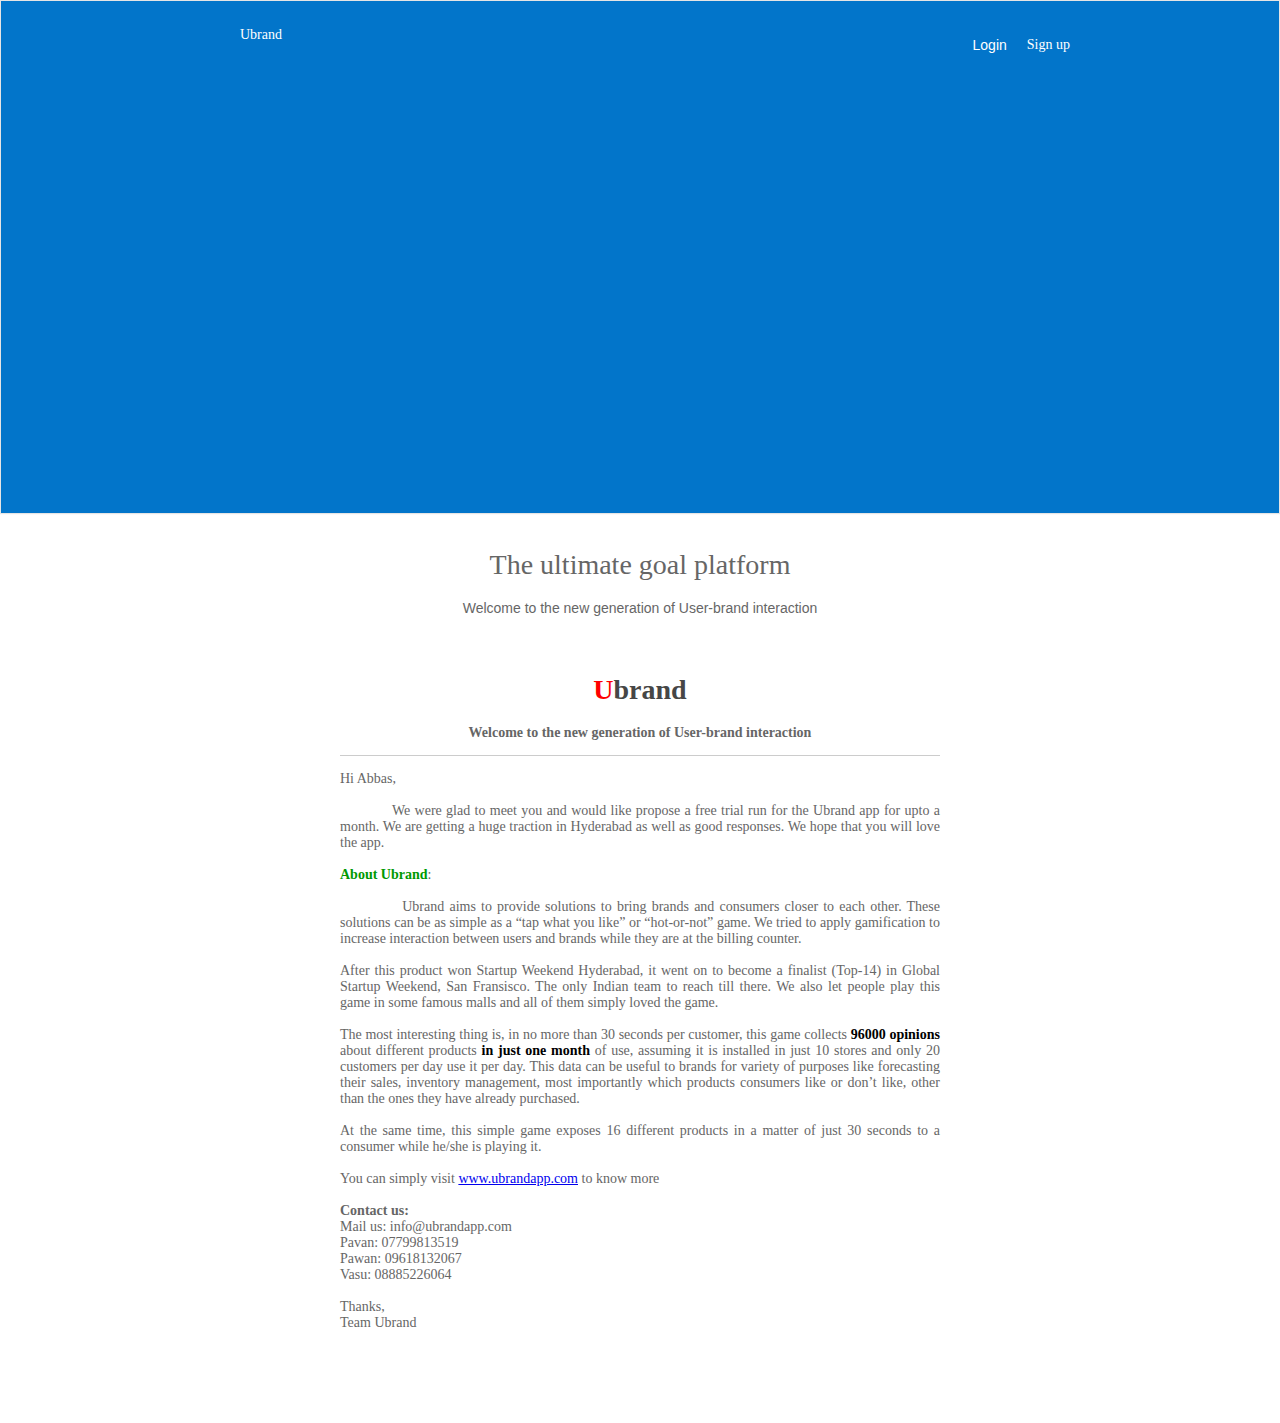
<file: mail.html>
<html>
<head>
    <title>Ubrand</title>
<style type="text/css">

body
{
    margin:0px 0px 0px 0px;
    background-color: #ffffff;

    font-family: Arial;
    font-size:14px;
    font-weight: lighter;
    color:#666;
}

h1 
{
    /* Helvetica Neue*/
    font-family: Segoe UI;
    font-size: 28px;
    font-weight: lighter;
    color:#000;
}

.bstyle
{
background-color:#339933;
font-family:arial, sans-serif;
Font-Size:Small; 
Color:White;
padding:10px; 
display:block;
text-transform: uppercase;
font-weight: bold;
font-size: 11px;
border: 1px solid transparent;
-webkit-border-radius: 2px;
border-radius: 2px;
text-align:center;
}

.box1 {

padding: 26px 24px 46px;
font-weight: normal;
background: white;
border: 1px solid #ccc;
border-radius: 2px;
width: 600px;
display:inline-block;
-webkit-box-shadow: rgba(200, 200, 200, 0.7) 0 4px 10px -1px;
box-shadow: #ccc 1px 1px 4px 0px;
}

hr {
    display: block;
    height: 1px;
    border: 0;
    border-top: 1px solid #ccc;
    margin: 0 0 0 0;
    padding: 0;
}

.topbar {

padding: 6px 4px 6px;
font-weight: normal;
background: #0275ca;
color: #FFFFFF;
border: 1px solid #E5E5E5;
-webkit-box-shadow: rgba(200, 200, 200, 0.1) 0 1px 1px 1px;
box-shadow: #e5e5e5 0 0.2px 0 0;
position: relative;
vertical-align: baseline;
display:block;
margin: 0 auto;
}

.top_innerbar {
padding: 6px 4px 6px;
font-weight: normal;
background: #0275ca;
color: #FFFFFF;
position: relative;
vertical-align: baseline;
width: 880px;
display:block;
margin: 0 auto;
}

ul.list li{
  width: auto;
  float: right;
  list-style:none;
}

.box2 {

padding: 26px 24px 46px;
font-weight: normal;
background: white;
width: 600px;
display:inline-block;
}
</style>
</head>
<body>

<div class="topbar" style="height:500px;">
            <div class="top_innerbar">
                <ul class="list"><li style="font-family:Calibri;padding:10px;">Sign up</li><li style="font-

family:Calibri;padding:10px;">Login</li><li style="float:left;font-family:Calibri; font-

size:larger;">Ubrand</li></ul>
                <br />
            </div>
        </div> 


<br />
<center>

<h1 font style="color:#666">The ultimate goal platform</h1>
    <p>Welcome to the new generation of User-brand interaction</p>


<div class="box2">
    


    <h1 style="font-weight:bold"><font style="color:red">U</font><font 

style="color:#464646">brand</font></h1>
    
 <p style="font-family:Calibri;font-weight:bold;">Welcome to the new generation of User-brand 

interaction</p>
    
    <hr />

    <p style="font-family:Calibri; text-align:justify">

    Hi Abbas,
    <br /><br />
    &nbsp;&nbsp;&nbsp;&nbsp;&nbsp;&nbsp;&nbsp;&nbsp;&nbsp;&nbsp;&nbsp;&nbsp;We were glad to 

meet you and would like propose a free trial run for the Ubrand app for upto a month. 
        We are getting a huge traction in Hyderabad as well as good responses. 
        We hope that you will love the app.
        <br /><br />
<b style="color:#009900;">About Ubrand</b>:<br /><br />
&nbsp;&nbsp;&nbsp;&nbsp;&nbsp;&nbsp;&nbsp;&nbsp;&nbsp;&nbsp;&nbsp;&nbsp;Ubrand aims to provide 

solutions to bring brands and consumers closer to each other.
These solutions can be as simple as a “tap what you like” or “hot-or-not” game. 
We tried to apply gamification to increase interaction between users and brands while they are at the billing 

counter.
        <br /><br />
After this product won Startup Weekend Hyderabad, it went on to become a finalist (Top-14) in Global Startup 

Weekend, San Fransisco. The only Indian team to reach till there.
We also let people play this game in some famous malls and all of them simply loved the game. 
        <br /><br />
The most interesting thing is, in no more than 30 seconds per customer, this game collects <b 

style="color:#000000;">96000 opinions</b> about different products <b style="color:#000000;">in just one 

month</b> of use, assuming it is installed in just 10 stores and only 20 customers per day use it per day. This 

data can be useful to brands for variety of purposes like forecasting their sales, inventory management, most 

importantly which products consumers like or don’t like, other than the ones they have already purchased. 
        <br /><br />
At the same time, this simple game exposes 16 different products in a matter of just 30 seconds to a 

consumer while he/she is playing it. 
        <br /><br />   
You can simply visit <a href="http://www.ubrandapp.com">www.ubrandapp.com</a> to know more

        <br /><br />
        <b>Contact us:</b><br />
        Mail us: info@ubrandapp.com<br />
        Pavan: 07799813519<br />
        Pawan: 09618132067<br />
        Vasu: 08885226064

        <br /><br />
        Thanks,
        <br />
        Team Ubrand
    </p>
</div>
</center>

<br /><br />

</body>
</html>
</file>
